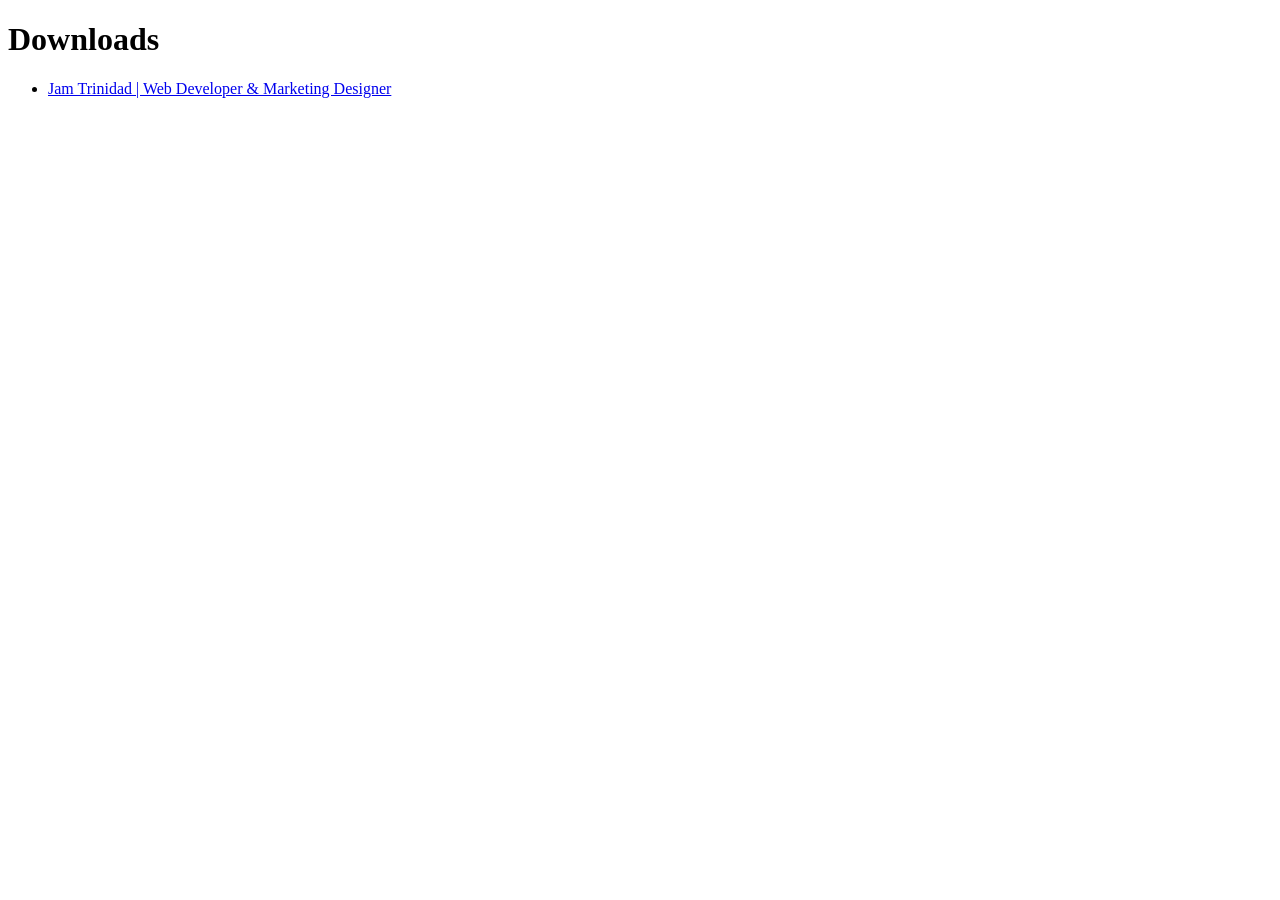
<file: _downloads.html>
<!DOCTYPE html>
<html>
	<head>
		<meta charset="UTF-8">
        <title> Downloads </title>
    </head>
    <body>
        <h1> Downloads </h1>
        <ul>
            <li><a id="https://final-xb6g.bolt.host/" href="index.html"> Jam Trinidad | Web Developer &amp; Marketing Designer </a></li>
        </ul>
    </body>
</html>
</file>
